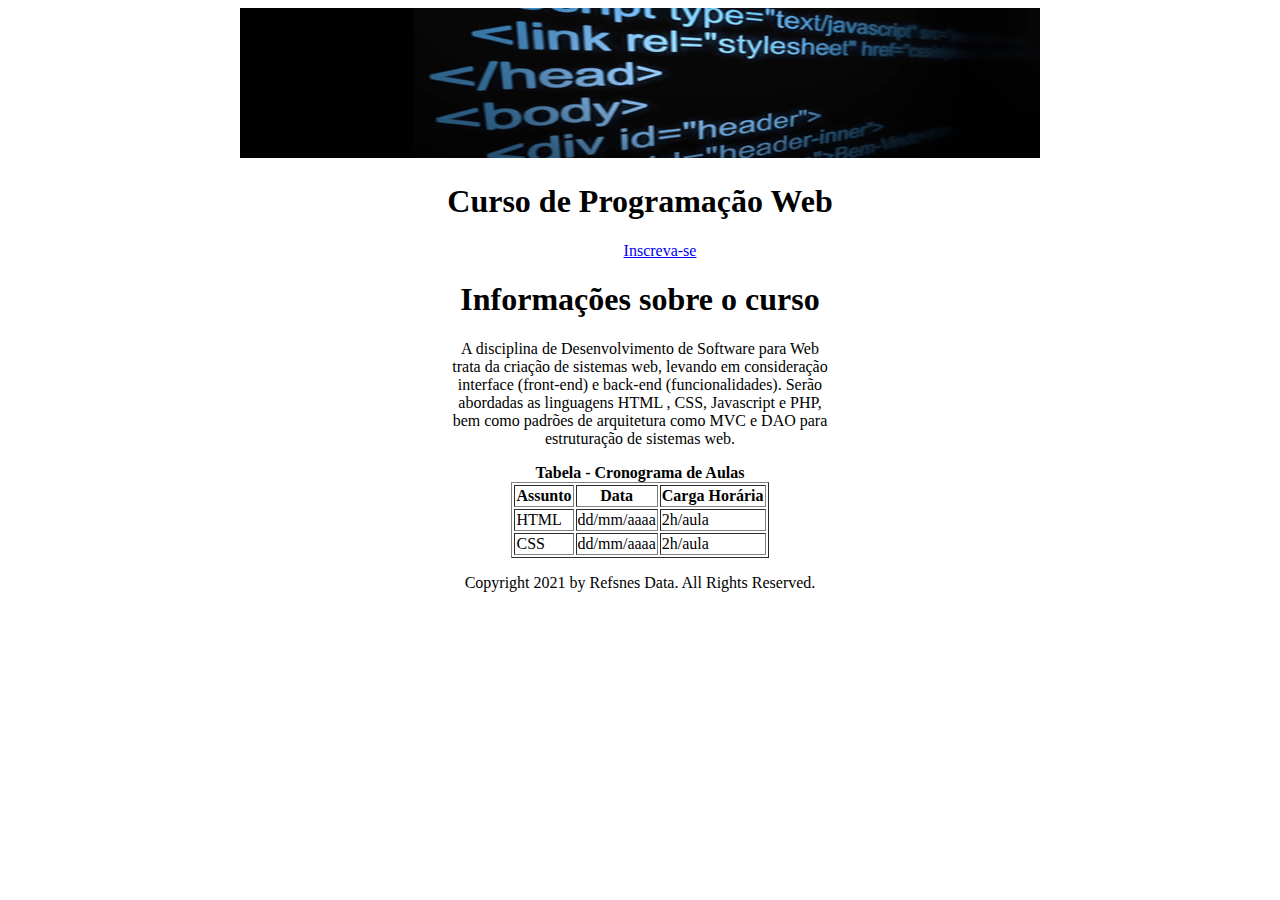
<file: responsive_web_development/aula_2/index.html>
<!DOCTYPE html>
<html lang="pt-br">
  <head>
    <meta charset="UTF-8" />
    <meta http-equiv="X-UA-Compatible" content="IE=edge" />
    <meta name="viewport" content="width=device-width, initial-scale=1.0" />
    <title>Aula 02</title>
  </head>
  <body>
    <center>
      <section>
        <header>
          <img src="img/banner.jpg" width="800px" height="150px" />
          <h1>Curso de Programação Web</h1>
        </header>

        <nav>
          <ul style="list-style: none">
            <li><a href="cadastro.html">Inscreva-se</a></li>
          </ul>
        </nav>
        <article>
          <h1>Informações sobre o curso</h1>
          <p style="width: 30%">
            A disciplina de Desenvolvimento de Software para Web trata da
            criação de sistemas web, levando em consideração interface
            (front-end) e back-end (funcionalidades). Serão abordadas as
            linguagens HTML , CSS, Javascript e PHP, bem como padrões de
            arquitetura como MVC e DAO para estruturação de sistemas web.
          </p>

          <table border="solid">
            <caption style="font-weight: bold">
              Tabela - Cronograma de Aulas
            </caption>
            <tr>
              <th>Assunto</th>
              <th>Data</th>
              <th>Carga Horária</th>
            </tr>
            <tr>
              <td>HTML</td>
              <td>dd/mm/aaaa</td>
              <td>2h/aula</td>
            </tr>
            <tr>
              <td>CSS</td>
              <td>dd/mm/aaaa</td>
              <td>2h/aula</td>
            </tr>
          </table>
        </article>

        <footer>
          <p>Copyright 2021 by Refsnes Data. All Rights Reserved.</p>
        </footer>
      </section>
    </center>
  </body>
</html>
</file>
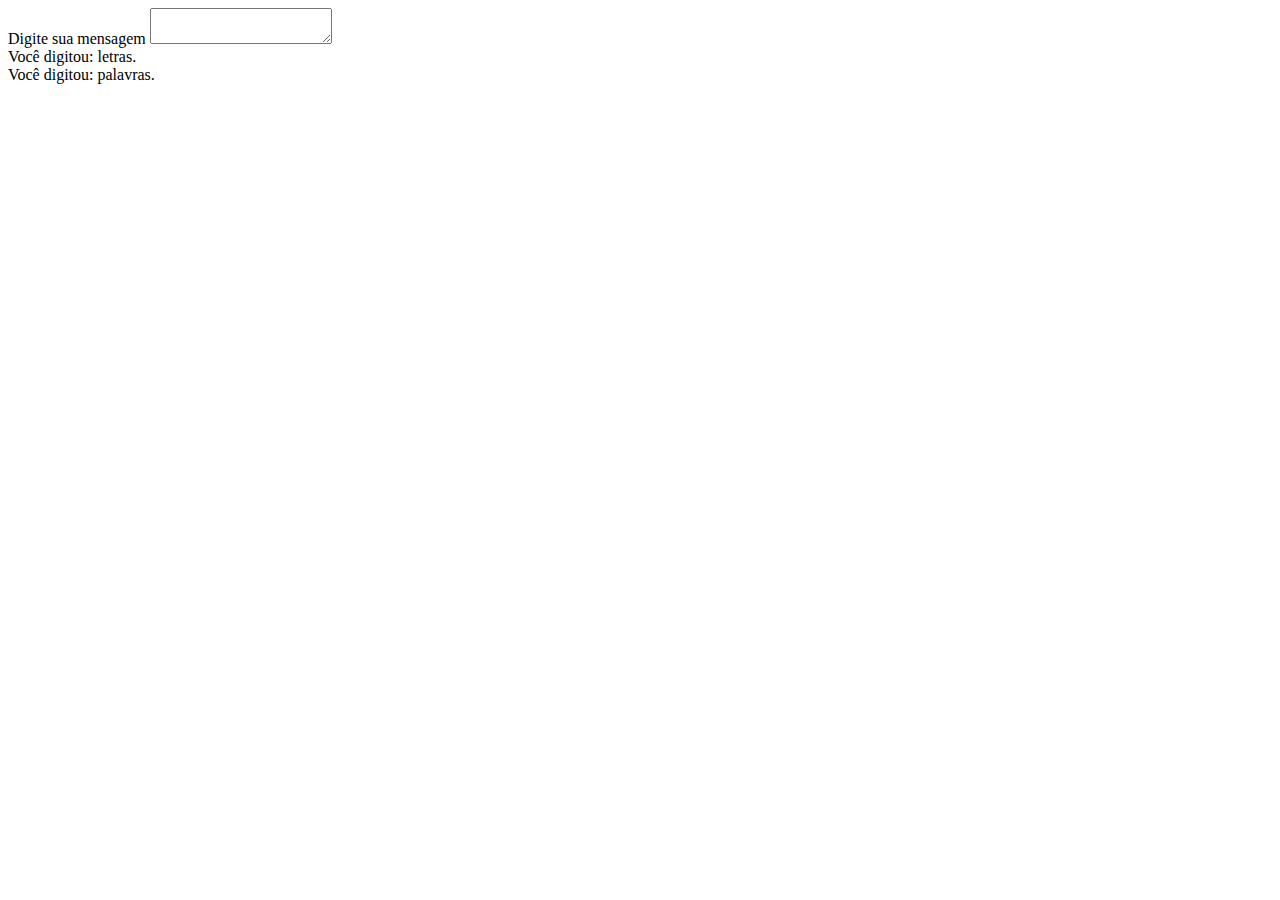
<file: responsive_web_development/aula_js/index.html>
<!doctype html>
<html lang="pt-br">
	<head>
		<title>Trabalhando JS</title>
		<meta charset="UTF-8">
		<script src="js/scripts.js"></script>

	</head>
	<body>
	<form name="frmCad" action="#" method="post">
		<label for="txtMsg">Digite sua mensagem</label>
		<textarea name="txtMsg" id="txtMsg" onChange="contar()" maxlength="100"></textarea>
		<br>
		<div>
			Você digitou: <span id="contador"></span> letras.
		</div>
		<div>
			Você digitou: <span id="contador1"></span> palavras.
		</div>
	</form>
	</body>
</html>
</file>
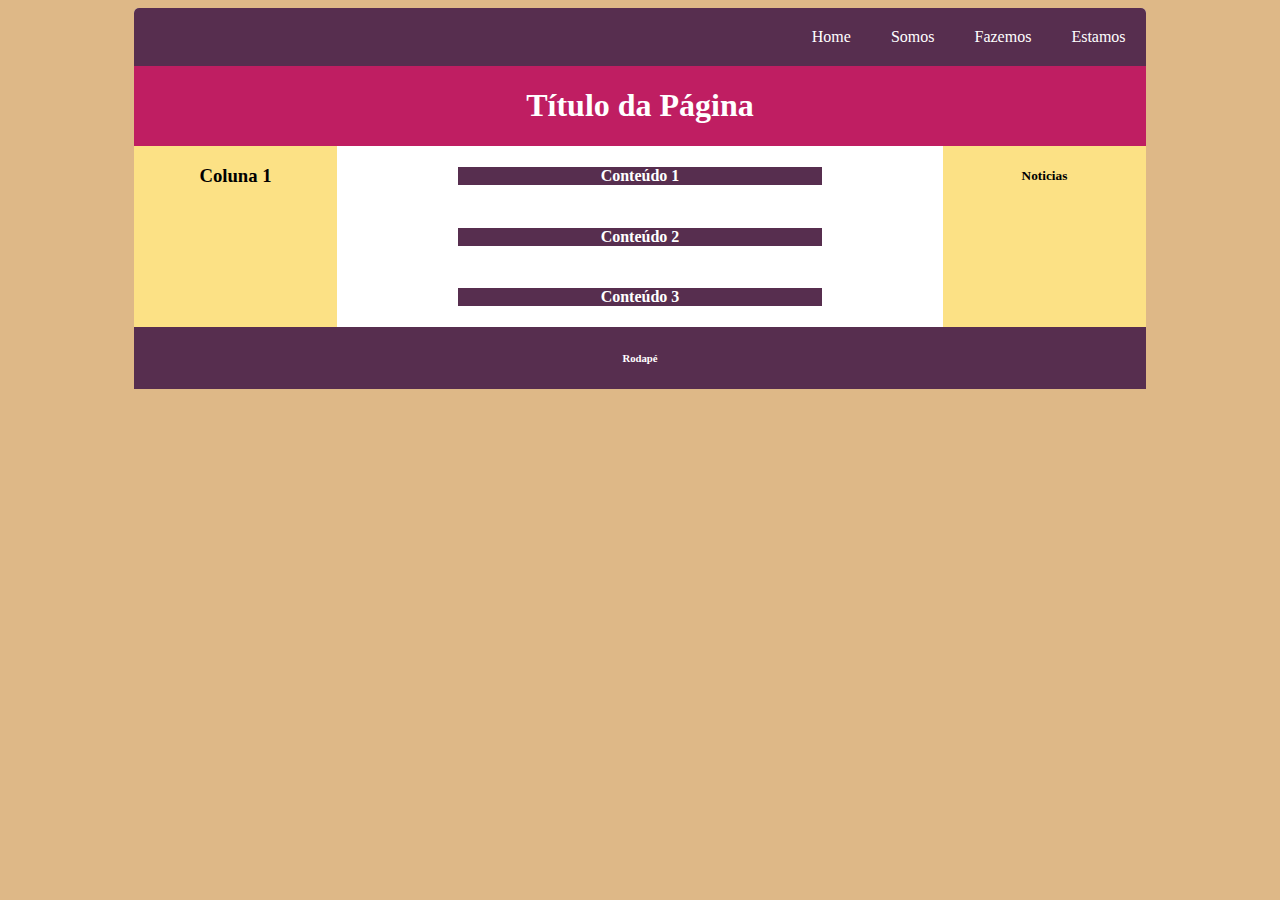
<file: responsive_web_development/exemplo-pratico-css/index.html>
<!DOCTYPE html>
<html lang="pt-br">
  <head>
    <meta charset="UTF-8" />
    <meta http-equiv="X-UA-Compatible" content="IE=edge" />
    <meta name="viewport" content="width=device-width, initial-scale=1.0" />
    <link rel="stylesheet" type="text/css" href="css/meucss.css" />
    <title>Document</title>
  </head>
  <body>
    <div id="container">
      <!--  <div class="div_cabecalho" role="header">
            <h1>Cabeçalho</h1>
             Vai criar um cabeçalho acima do nav devida a ordem escrita-->
      <div class="menu" role="navigation">
        <!-- Role = "Navigation" > faz o papel de <nav>-->
        <nav><a href="#">Home</a></nav>
        <nav><a href="#">Somos</a></nav>
        <nav><a href="#">Fazemos</a></nav>
        <nav><a href="#">Estamos</a></nav>
      </div>
      <div id="cabecalho" role="header">
        <h1>Título da Página</h1>
      </div>
      <div id="coluna1" role="article">
        <h3>Coluna 1</h3>
      </div>
      <div id="coluna2" role="main">
        <h4>Conteúdo 1</h4>
        <h4>Conteúdo 2</h4>
        <h4>Conteúdo 3</h4>
      </div>
      <div id="coluna3" role="article">
        <h5>Noticias</h5>
      </div>
      <div id="rodape" role="contentinfo">
        <h6>Rodapé</h6>
      </div>
    </div>
  </body>
</html>
</file>
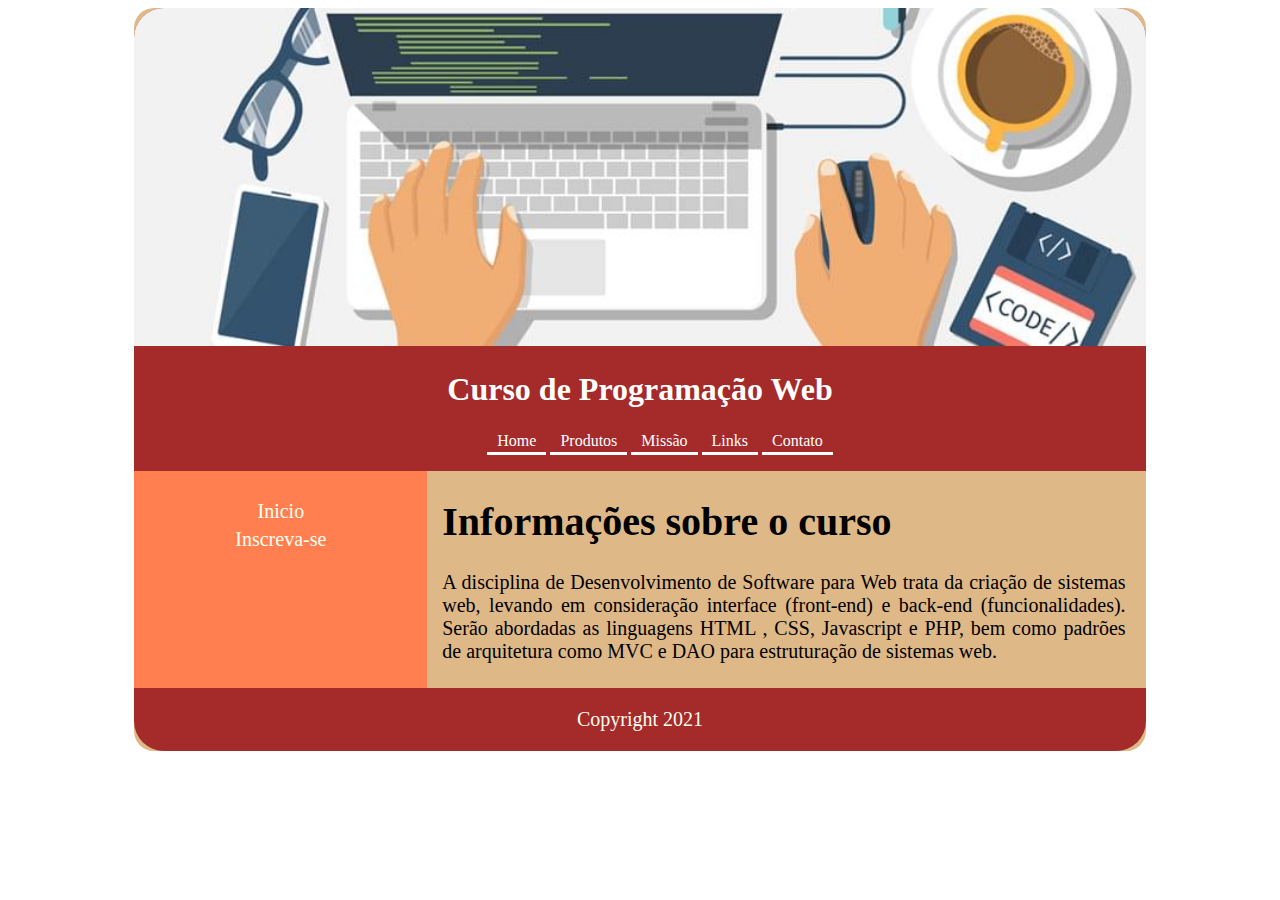
<file: responsive_web_development/folhas-de-estilo1/index.html>
<!DOCTYPE html>
<html lang="pt-br">
  <head>
    <meta charset="UTF-8" />
    <meta http-equiv="X-UA-Compatible" content="IE=edge" />
    <meta name="viewport" content="width=device-width, initial-scale=1.0" />
    <title>Programação Web</title>

    <link rel="stylesheet" type="text/css" href="css/meucss.css" />
  </head>

  <body>
    <section id="container">
      <header>
        <img src="baner.jpg" />

        <h1>Curso de Programação Web</h1>

        <nav id="menu-horizontal">
          <ul>
            <li><a href="#">Home</a></li>
            <li><a href="#">Produtos</a></li>
            <li><a href="#">Missão</a></li>
            <li><a href="#">Links</a></li>
            <li><a href="#">Contato</a></li>
          </ul>
        </nav>
      </header>

      <main>
        <nav id="coluna-1">
          <ul id="menu-navegacao">
            <li><a href="index.html">Inicio</a></li>
            <li><a href="cadastro.html">Inscreva-se</a></li>
          </ul>
        </nav>

        <article id="coluna-2">
          <h1>Informações sobre o curso</h1>
          <p>
            A disciplina de Desenvolvimento de Software para Web trata da
            criação de sistemas web, levando em consideração interface
            (front-end) e back-end (funcionalidades). Serão abordadas as
            linguagens HTML , CSS, Javascript e PHP, bem como padrões de
            arquitetura como MVC e DAO para estruturação de sistemas web.
          </p>
        </article>
      </main>

      <footer class="rodape">
        <p>Copyright 2021</p>
      </footer>
    </section>
  </body>
</html>
</file>
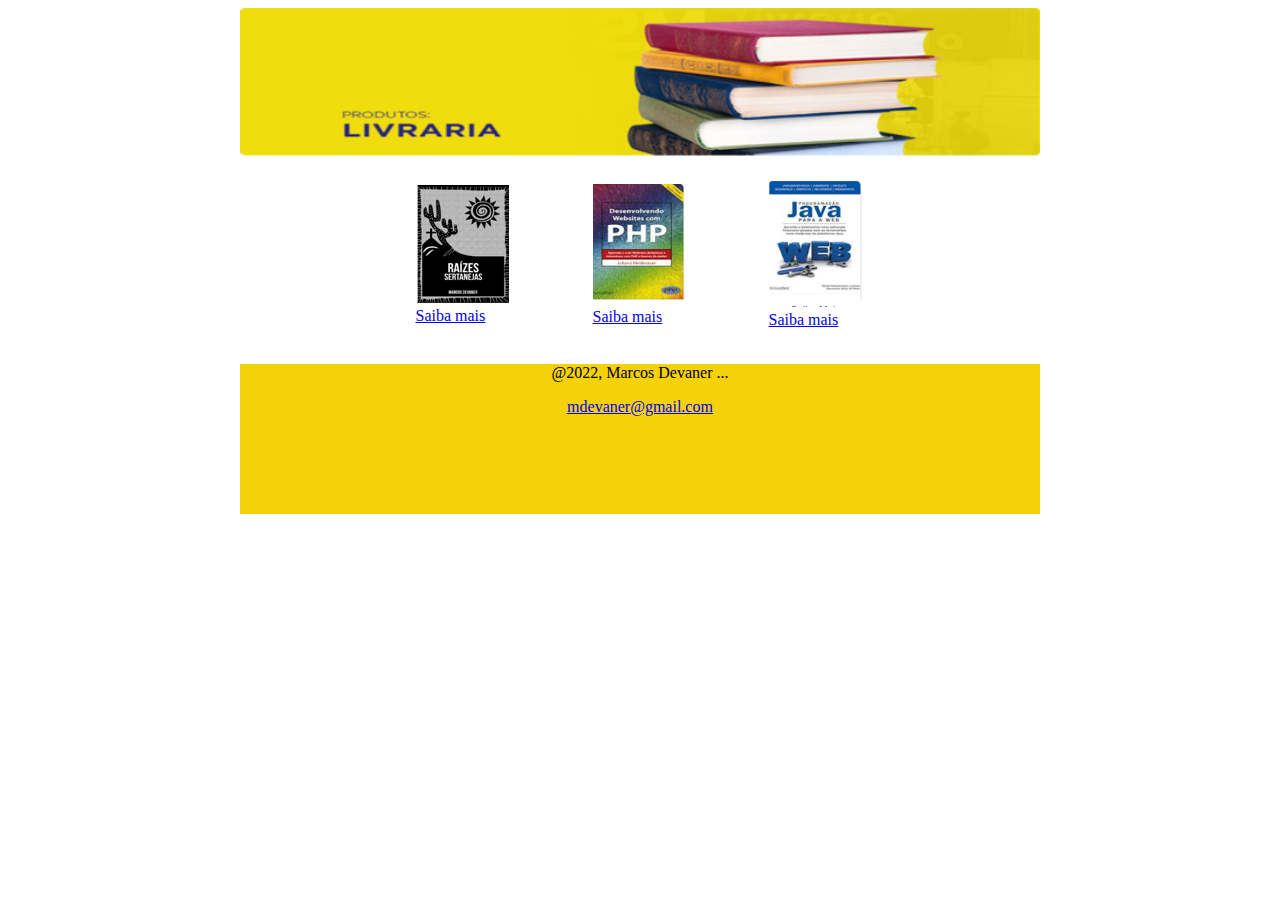
<file: responsive_web_development/projeto-oficina-FIAP/index.html>
<!DOCTYPE html>
<html lang="pt-br">
  <head>
    <meta charset="UTF-8" />
    <meta http-equiv="X-UA-Compatible" content="IE=edge" />
    <meta name="viewport" content="width=device-width, initial-scale=1.0" />
    <title>Livraria</title>
  </head>

  <body>
    <center>
      <section>
        <header>
          <img
            src="img/banner.PNG"
            alt="banner da livraria"
            width="800px"
            height="150px"
          />
        </header>

        <main>
          <table>
            <tr>
              <td>
                <figure>
                  <img src="img/livro1.PNG" alt="livro raízes sertanejas" />
                  <figcaption><a href="livro1.html">Saiba mais</a></figcaption>
                </figure>
              </td>
              <td>
                <figure>
                  <img src="img/livro2.PNG" alt="livro PHP" />
                  <figcaption><a href="#">Saiba mais</a></figcaption>
                </figure>
              </td>
              <td>
                <figure>
                  <img src="img/livro3.PNG" alt="livro PHP" />
                  <figcaption><a href="#">Saiba mais</a></figcaption>
                </figure>
              </td>
            </tr>
          </table>
        </main>

        <footer style="background-color: #f5d109; width: 800px; height: 150px">
          <p>@2022, Marcos Devaner ...</p>
          <a href="mailto:mdevaner@gmail.com">mdevaner@gmail.com</a>
        </footer>
      </section>
    </center>
  </body>
</html>
</file>
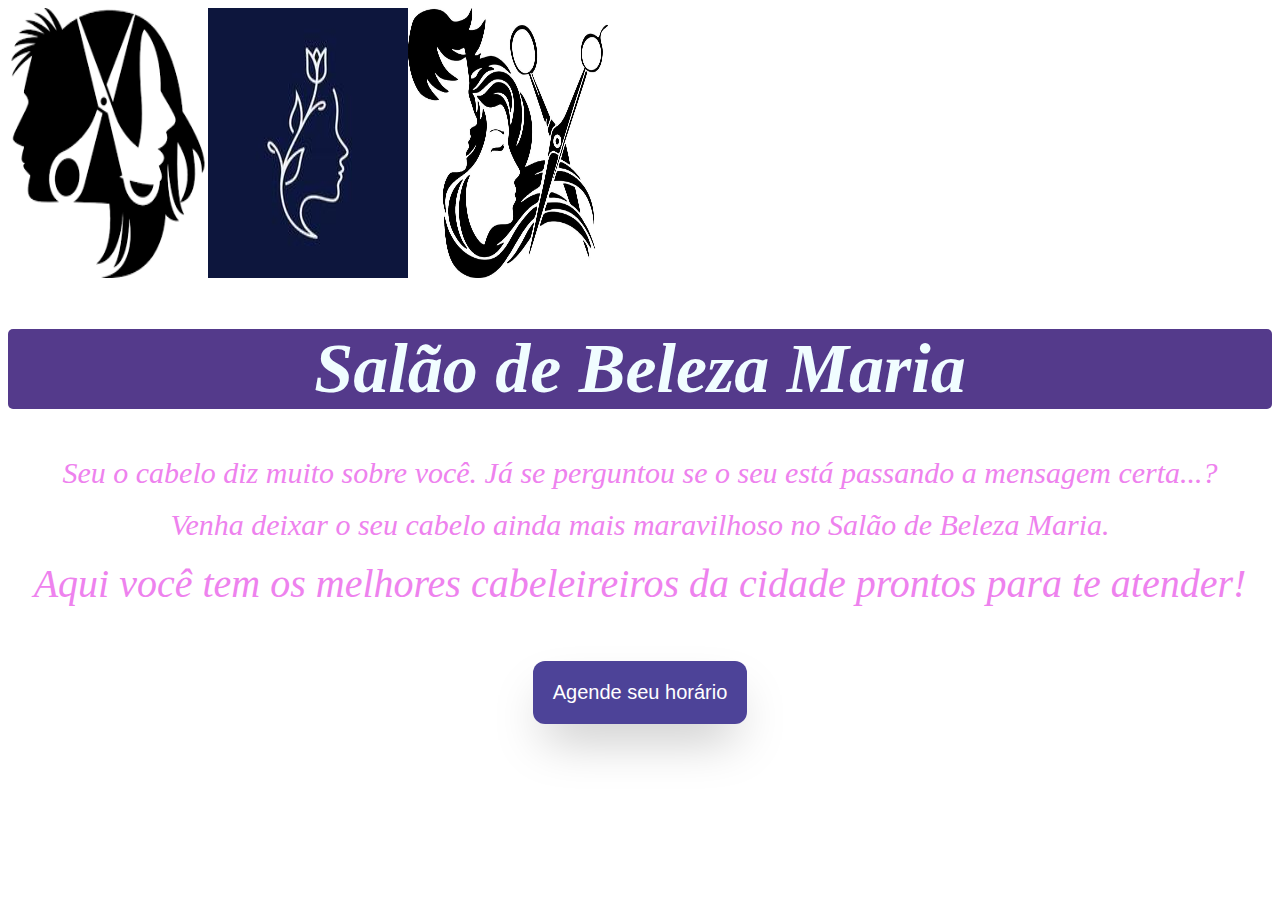
<file: responsive_web_development/simulado_checkpoint/index.html>
<!DOCTYPE html>
<html lang="pt-br">
  <head>
    <meta charset="UTF-8" />
    <meta http-equiv="X-UA-Compatible" content="IE=edge" />
    <meta name="viewport" content="width=device-width, initial-scale=1.0" />
    <link rel="stylesheet" type="text/css" href="css/index.css" />
    <title>Salão de Beleza</title>
  </head>

  <body>
    <section>
      <div class="column">
        <div>
          <img src="img/salaomariaimg01.png" width="200" height="270" />
        </div>
        <div>
          <img src="img/logo.png" width="200" height="270" />
        </div>
        <div>
          <img src="img/salaomariaimg02.jpg" width="200" height="270" />
        </div>
      </div>
      <h1 id="title">Salão de Beleza Maria</h1>
      <main>
        <article id="mainarticle">
          Seu o cabelo diz muito sobre você. Já se perguntou se o seu está
          passando a mensagem certa...?
        </article>
        <br />
        <article id="mainarticle2">
          Venha deixar o seu cabelo ainda mais maravilhoso no Salão de Beleza
          Maria.
        </article>
        <br />

        <article id="mainarticle3">
          Aqui você tem os melhores cabeleireiros da cidade prontos para te
          atender!
        </article>
      </main>
      <br /><br /><br />

      <nav class="buttonnavegacao">
        <a id="cadastro" href="cadastro.html">Agende seu horário</a>
      </nav>
    </section>
  </body>
</html>
</file>
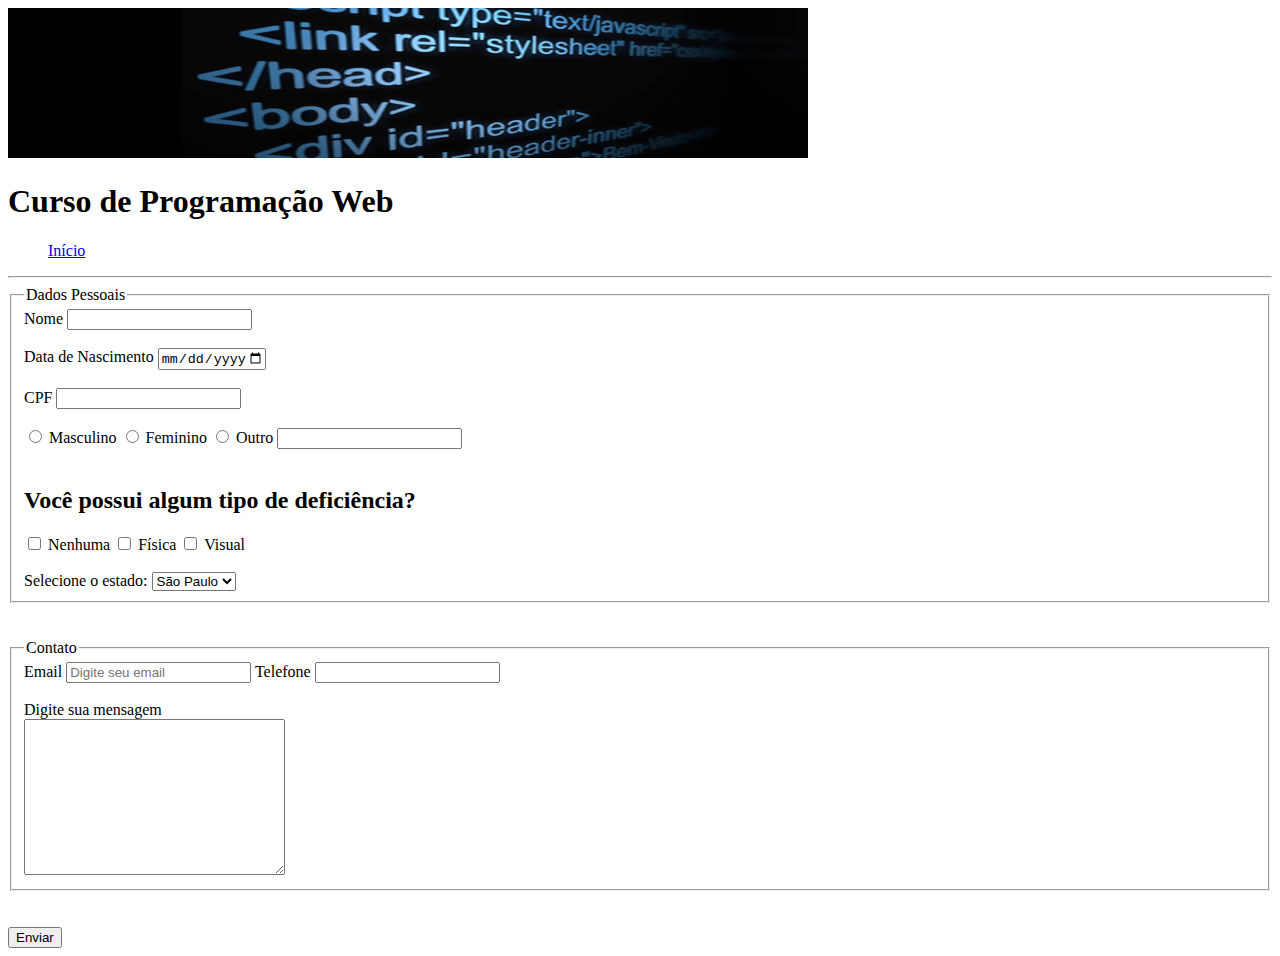
<file: responsive_web_development/aula_2/cadastro.html>
<!DOCTYPE html>
<html lang="pt-br">
  <head>
    <meta charset="UTF-8" />
    <meta http-equiv="X-UA-Compatible" content="IE=edge" />
    <meta name="viewport" content="width=device-width, initial-scale=1.0" />
    <title>Aula 02</title>
  </head>

  <body>
    <section>
      <header>
        <img src="img/banner.jpg" width="800px" height="150px" />
        <h1>Curso de Programação Web</h1>
      </header>

      <nav>
        <ul style="list-style: none">
          <li><a href="index.html">Início</a></li>
        </ul>
      </nav>
      <hr />
      <form id="cadastro">
        <fieldset>
          <legend>Dados Pessoais</legend>

          <label for="nome">Nome</label>
          <input type="text" name="nome" id="nome" /><br /><br />

          <label for="nasc">Data de Nascimento</label>
          <input
            type="date"
            name="nasc"
            id="nasc"
            min="2000-01-01"
            max="2020-01-01"
          /><br /><br />

          <label for="cpf">CPF</label>
          <input type="number" name="cpf" id="cpf" /><br /><br />

          <input type="radio" name="genero" id="genero" value="Masculino" />
          <label for="genero">Masculino</label>

          <input type="radio" name="genero" id="genero" value="Feminino" />
          <label for="genero">Feminino</label>

          <input type="radio" name="genero" id="genero" value="Outro" />
          <label for="genero">Outro</label>
          <input type="text" name="outro" id="outr" /><br /><br />

          <h2>Você possui algum tipo de deficiência?</h2>

          <input type="checkbox" name="nenhuma" id="nenhuma" value="Nenhuma" />
          <label for="nenhuma">Nenhuma</label>

          <input type="checkbox" name="fisica" id="fisica" value="física" />
          <label for="física">Física</label>

          <input type="checkbox" name="visual" id="visual" value="Visual" />
          <label for="visual">Visual</label><br /><br />

          <label for="estado">Selecione o estado:</label>
          <select id="estado" name="estado">
            <option value="São Paulo">São Paulo</option>
            <option value="Ceará">Ceará</option>
          </select>
        </fieldset>
        <br /><br />
        <fieldset>
          <legend>Contato</legend>
          <label for="email">Email</label>
          <input
            type="email"
            id="email"
            name="email"
            placeholder="Digite seu email"
          />
          <label for="fone">Telefone</label>
          <input type="tel" id="tel" name="tel" />

          <br /><br />
          <label for="msg">Digite sua mensagem</label><br />
          <textarea name="msg" id="msg" rows="10" cols="30"></textarea>
        </fieldset>
        <br /><br />
        <input type="submit" name="enviar" id="enviar" value="Enviar" />
      </form>
    </section>
  </body>
</html>
</file>
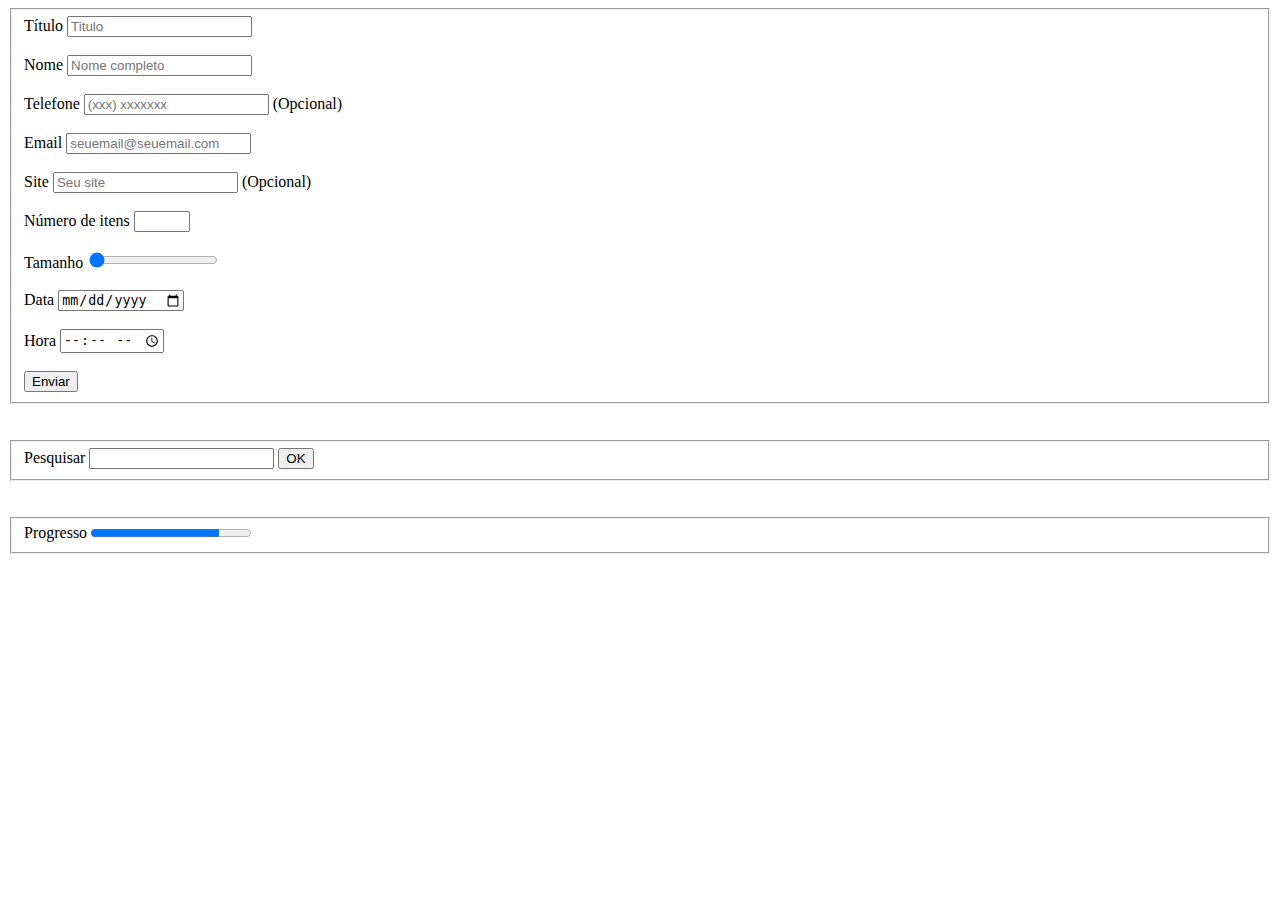
<file: responsive_web_development/aula_2/formulario.html>
<!DOCTYPE html>
<html lang="pt-br">
  <head>
    <meta charset="UTF-8" />
    <meta http-equiv="X-UA-Compatible" content="IE=edge" />
    <meta name="viewport" content="width=device-width, initial-scale=1.0" />
    <title>Formulário</title>
  </head>

  <body>
    <section>
      <form id="form">
        <fieldset>
          <label for="titulo">Título</label>
          <input type="text" id="titulo" name="titulo" placeholder="Titulo" />
          <br /><br />

          <label for="nome">Nome</label>
          <input
            type="text"
            id="nome"
            name="nome"
            placeholder="Nome completo"
          />
          <br /><br />

          <label for="tel">Telefone</label>
          <input type="text" id="tel" name="tel" placeholder="(xxx) xxxxxxx" />
          <label>(Opcional)</label>
          <br /><br />

          <label for="email">Email</label>
          <input
            type="email"
            id="email"
            name="email"
            placeholder="seuemail@seuemail.com"
          />
          <br /><br />

          <label for="site">Site</label>
          <input type="url" id="site" name="site" placeholder="Seu site" />
          <label>(Opcional)</label>
          <br /><br />

          <label for="numitens">Número de itens</label>
          <input type="number" id="numitens" name="numitens" min="1" max="10" />
          <br /><br />

          <label for="tamanho">Tamanho</label>
          <input type="range" step="10" value="0" name="tamnho" id="tamanho" />
          <br /><br />

          <label for="data">Data</label>
          <input type="date" id="data" name="data" />
          <br /><br />

          <label for="h">Hora</label>
          <input type="time" id="h" name="h" />
          <br /><br />

          <input type="submit" value="Enviar" name="enviar" id="enviar" />
        </fieldset>
        <br /><br />

        <fieldset>
          <label for="pesq">Pesquisar</label>
          <input type="search" name="pesq" id="pesq" />
          <input type="button" name="pesquisar" id="pesquisar" value="OK" />
        </fieldset>
        <br />
        <br />

        <fieldset>
          <label for="progre">Progresso</label>
          <progress value="80" min="1" max="100">50%</progress>
        </fieldset>
      </form>
    </section>
  </body>
</html>
</file>
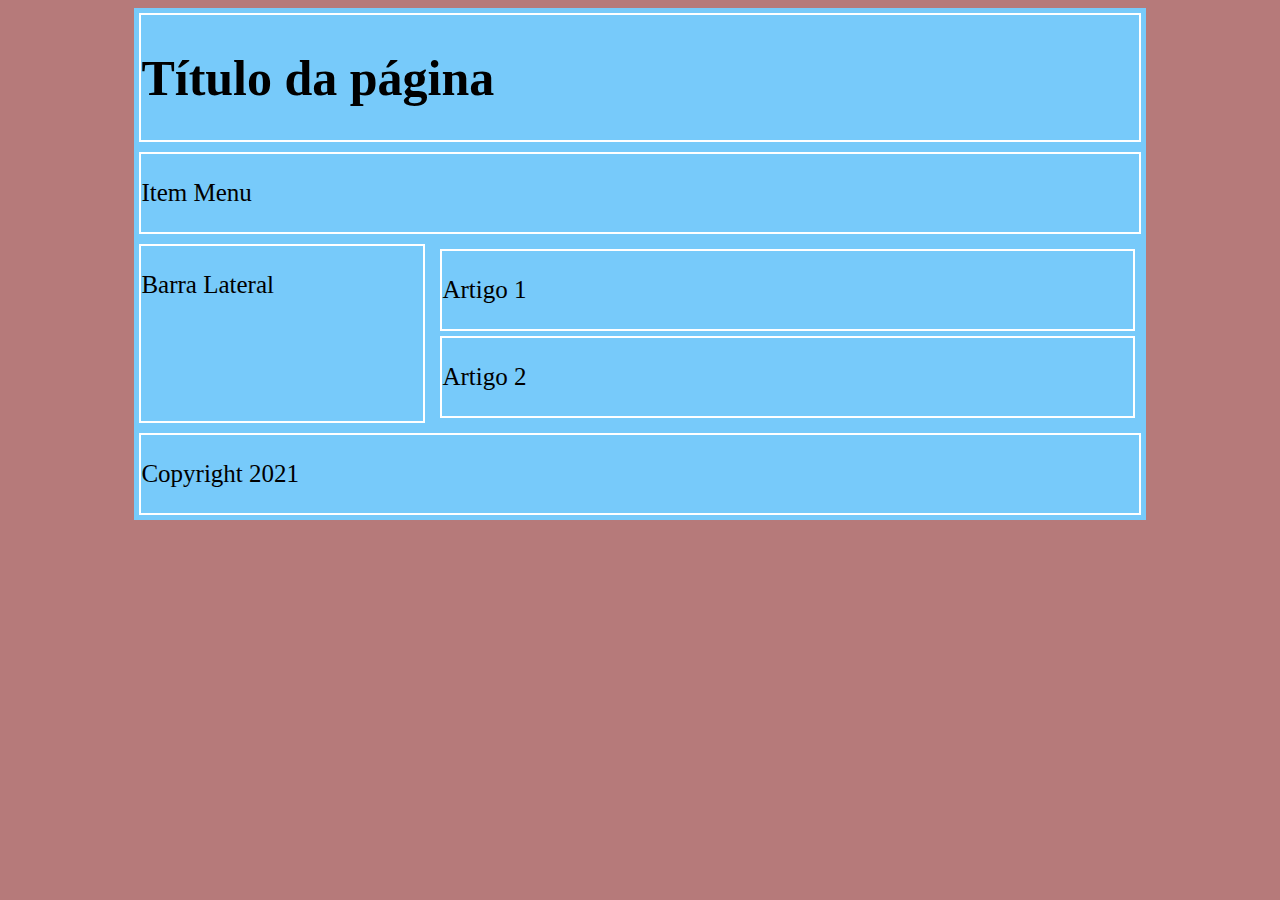
<file: responsive_web_development/folhas-de-estilo1/index2.html>
<!DOCTYPE html>
<html lang="pt-br">
  <head>
    <meta charset="UTF-8" />
    <meta http-equiv="X-UA-Compatible" content="IE=edge" />
    <meta name="viewport" content="width=device-width, initial-scale=1.0" />
    <title>Programação Web</title>

    <link rel="stylesheet" type="text/css" href="css/meucss2.css" />
  </head>

  <body>
    <section id="container">
      <header>
        <h1>Título da página</h1>
      </header>

      <nav>
        <p>Item Menu</p>
      </nav>

      <main>
        <aside>
          <p>Barra Lateral</p>
          <p></p>
        </aside>

        <section id="conteudo">
          <article id="artigo1">
            <p>Artigo 1</p>
          </article>

          <article id="artigo2">
            <p>Artigo 2</p>
          </article>
        </section>
      </main>

      <footer>
        <p>Copyright 2021</p>
      </footer>
    </section>
  </body>
</html>
</file>
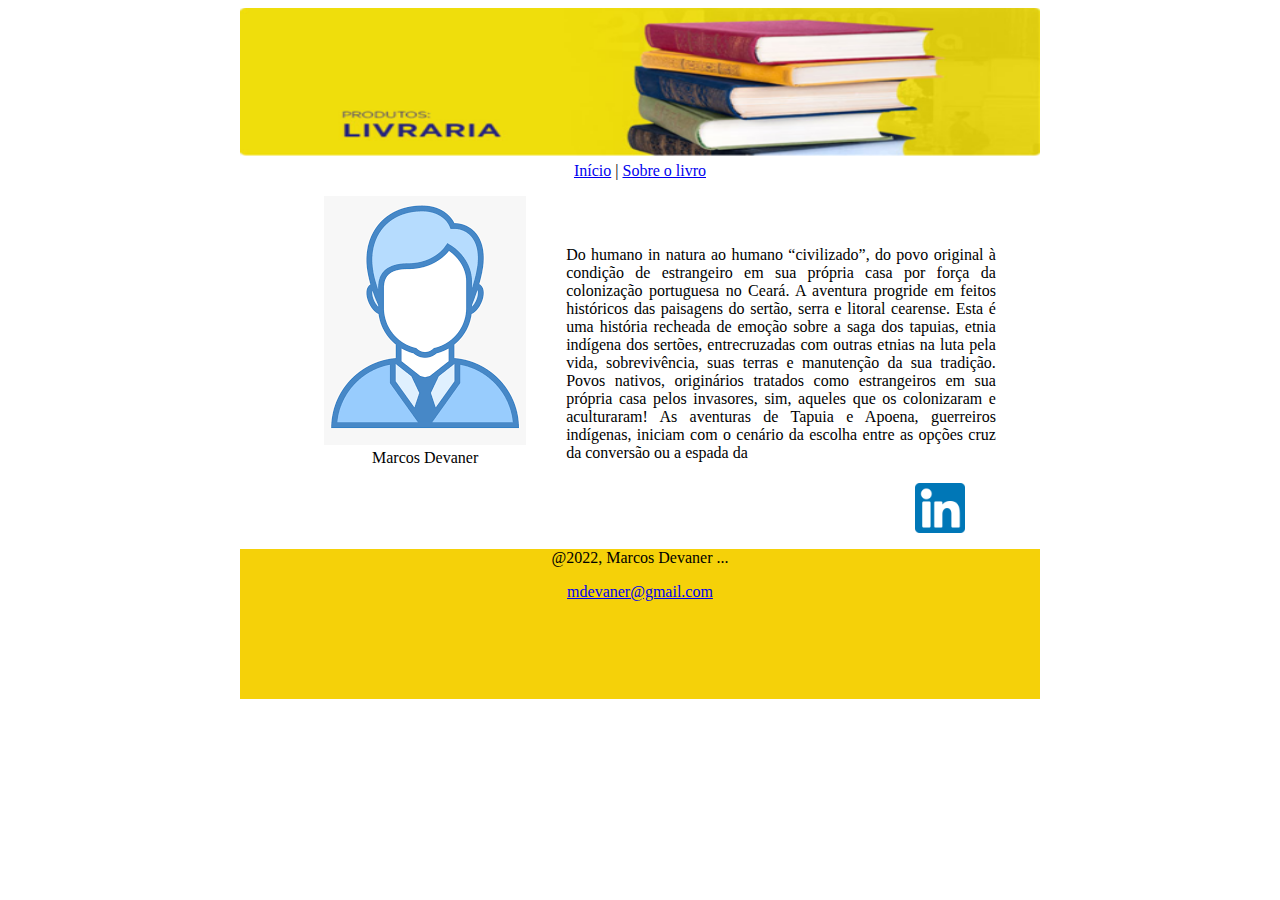
<file: responsive_web_development/projeto-oficina-FIAP/autor.html>
<!DOCTYPE html>
<html lang="pt-br">
  <head>
    <meta charset="UTF-8" />
    <meta http-equiv="X-UA-Compatible" content="IE=edge" />
    <meta name="viewport" content="width=device-width, initial-scale=1.0" />
    <title>Livraria</title>
  </head>

  <body>
    <center>
      <section>
        <header>
          <img
            src="img/banner.PNG"
            alt="banner da livraria"
            width="800px"
            height="150px"
          />
        </header>

        <nav>
          <a href="index.html">Início</a> |
          <a href="livro1.html">Sobre o livro</a>
        </nav>

        <main style="display: flex; justify-content: center">
          <figure>
            <img src="img/autor.png" />
            <figcaption>Marcos Devaner</figcaption>
          </figure>
          <p style="width: 34%; text-align: justify; padding-top: 50px">
            Do humano in natura ao humano “civilizado”, do povo original à
            condição de estrangeiro em sua própria casa por força da colonização
            portuguesa no Ceará. A aventura progride em feitos históricos das
            paisagens do sertão, serra e litoral cearense. Esta é uma história
            recheada de emoção sobre a saga dos tapuias, etnia indígena dos
            sertões, entrecruzadas com outras etnias na luta pela vida,
            sobrevivência, suas terras e manutenção da sua tradição. Povos
            nativos, originários tratados como estrangeiros em sua própria casa
            pelos invasores, sim, aqueles que os colonizaram e aculturaram! As
            aventuras de Tapuia e Apoena, guerreiros indígenas, iniciam com o
            cenário da escolha entre as opções cruz da conversão ou a espada da
          </p>
        </main>
        <nav style="width: 50px; height: 50px; margin-left: 600px">
          <a
            href="https://www.linkedin.com/in/marcos-devaner-do-nascimento-3a874b168/"
            target="_blank"
          >
            <img src="img/linkedin.png" style="width: 50px; height: 50px" />
          </a>
        </nav>

        <footer style="background-color: #f5d109; width: 800px; height: 150px">
          <p>@2022, Marcos Devaner ...</p>
          <a href="mailto:mdevaner@gmail.com">mdevaner@gmail.com</a>
        </footer>
      </section>
    </center>
  </body>
</html>
</file>
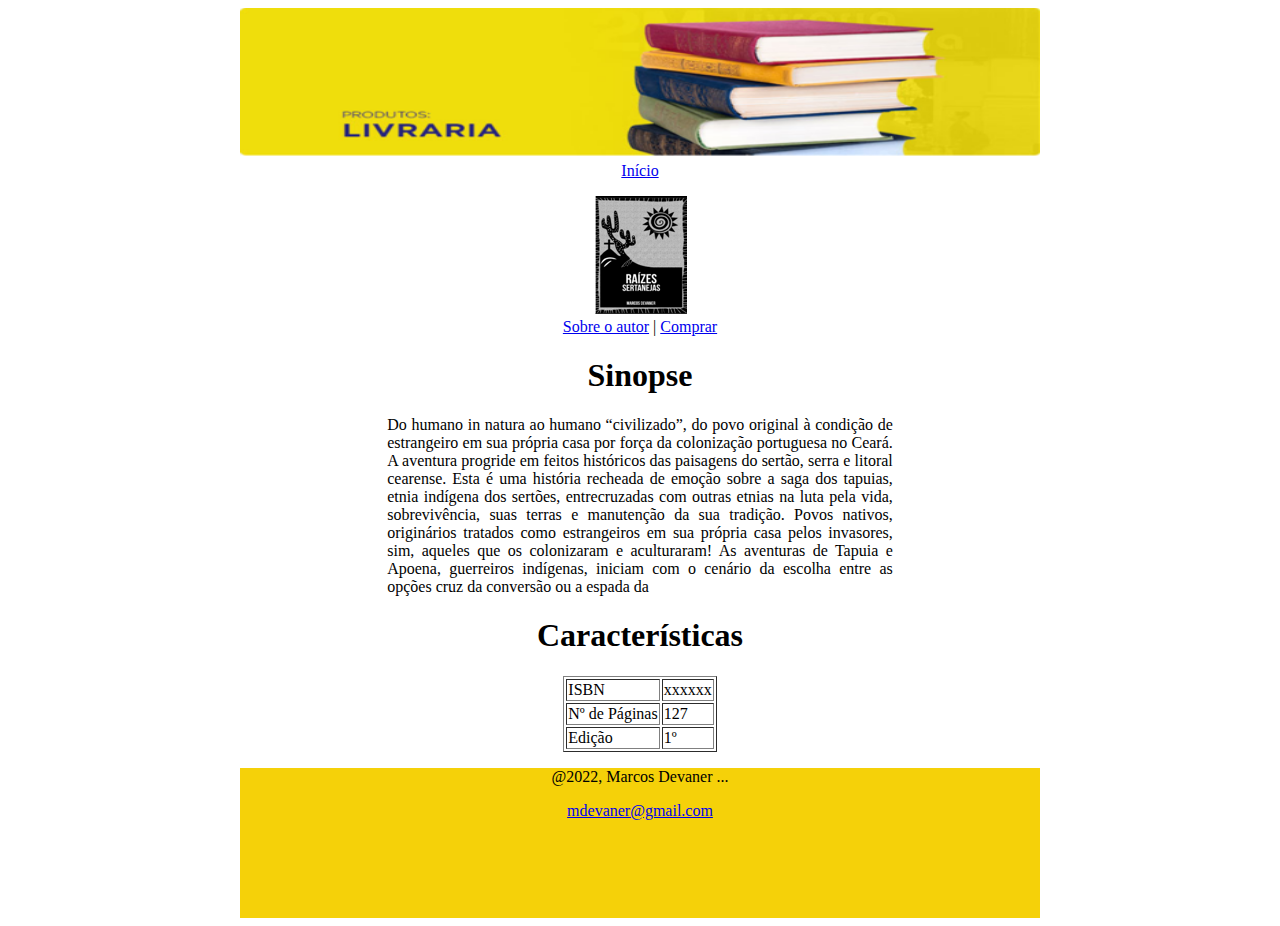
<file: responsive_web_development/projeto-oficina-FIAP/livro1.html>
<!DOCTYPE html>
<html lang="pt-br">
  <head>
    <meta charset="UTF-8" />
    <meta http-equiv="X-UA-Compatible" content="IE=edge" />
    <meta name="viewport" content="width=device-width, initial-scale=1.0" />
    <title>Livraria</title>
  </head>

  <body>
    <center>
      <section>
        <header>
          <img
            src="img/banner.PNG"
            alt="banner da livraria"
            width="800px"
            height="150px"
          />
        </header>

        <nav><a href="index.html">Início</a></nav>

        <main>
          <figure>
            <img src="img/livro1.PNG" alt="livro..." />
            <figcaption>
              <a href="autor.html">Sobre o autor</a> |
              <a href="compra.html">Comprar</a>
            </figcaption>
          </figure>

          <h1>Sinopse</h1>
          <p style="width: 40%; text-align: justify">
            Do humano in natura ao humano “civilizado”, do povo original à
            condição de estrangeiro em sua própria casa por força da colonização
            portuguesa no Ceará. A aventura progride em feitos históricos das
            paisagens do sertão, serra e litoral cearense. Esta é uma história
            recheada de emoção sobre a saga dos tapuias, etnia indígena dos
            sertões, entrecruzadas com outras etnias na luta pela vida,
            sobrevivência, suas terras e manutenção da sua tradição. Povos
            nativos, originários tratados como estrangeiros em sua própria casa
            pelos invasores, sim, aqueles que os colonizaram e aculturaram! As
            aventuras de Tapuia e Apoena, guerreiros indígenas, iniciam com o
            cenário da escolha entre as opções cruz da conversão ou a espada da
          </p>
          <h1>Características</h1>
          <table border="solid">
            <tr>
              <td>ISBN</td>
              <td>xxxxxx</td>
            </tr>
            <tr>
              <td>Nº de Páginas</td>
              <td>127</td>
            </tr>
            <tr>
              <td>Edição</td>
              <td>1º</td>
            </tr>
          </table>
        </main>

        <footer style="background-color: #f5d109; width: 800px; height: 150px">
          <p>@2022, Marcos Devaner ...</p>
          <a href="mailto:mdevaner@gmail.com">mdevaner@gmail.com</a>
        </footer>
      </section>
    </center>
  </body>
</html>
</file>
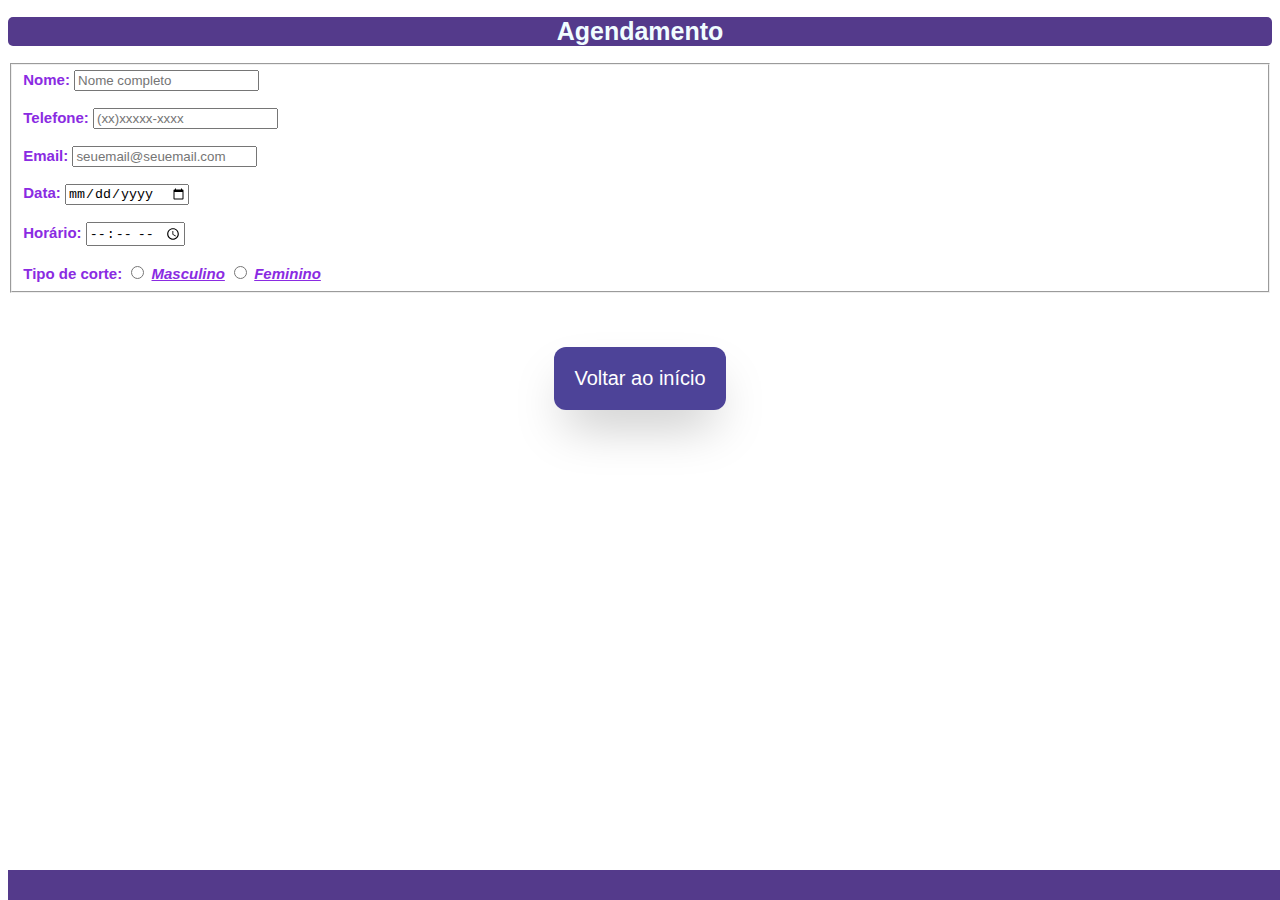
<file: responsive_web_development/simulado_checkpoint/cadastro.html>
<!DOCTYPE html>
<html lang="en">
  <head>
    <meta charset="UTF-8" />
    <meta http-equiv="X-UA-Compatible" content="IE=edge" />
    <meta name="viewport" content="width=device-width, initial-scale=1.0" />
    <link rel="stylesheet" type="text/css" href="css/cadastro.css" />
    <title>Cadastro</title>
  </head>
  <body>
    <section>
      <header>
        <h1 id="agendamento">Agendamento</h1>
      </header>

      <div class="container">
        <fieldset>
          <label for="nome">Nome:</label>
          <input
            type="text"
            id="nome"
            name="nome"
            placeholder="Nome completo"
          />
          <br /><br />

          <label for="tel">Telefone:</label>
          <input type="text" id="tel" name="tel" placeholder="(xx)xxxxx-xxxx" />
          <br /><br />

          <label for="email">Email:</label>
          <input
            type="email"
            id="email"
            name="email"
            placeholder="seuemail@seuemail.com"
          />
          <br /><br />

          <label for="data">Data:</label>
          <input type="date" id="data" name="data" />
          <br /><br />

          <label for="h">Horário:</label>
          <input type="time" id="h" name="h" />
          <br /><br />

          <label>Tipo de corte:</label>
          <input type="radio" name="genero" id="genero" value="Masculino " />
          <label id="masculino" for="genero">Masculino</label>

          <input type="radio" name="genero" id="genero" value="Feminino" />
          <label id="feminino" for="genero">Feminino</label>
        </fieldset>
      </div>
      <br /><br /><br />

      <nav class="buttonhome">
        <a id="home" href="index.html">Voltar ao início</a>
      </nav>
      <br /><br />
      
      <footer class="rodape"></footer>
    </section>
  </body>
</html>
</file>
<file: responsive_web_development/exemplo-pratico-css/css/meucss.css>
html {
    font-size: 16px; /* Para dar um tamnho padrã oem toda a estrutura da tag html*/
}

body {
    background-color: burlywood;
}

#container {
    width: 80%;
    display: flex; /*  faz com que os elementos fiquem um ao lado do outro*/
    flex-wrap: wrap; /*A tag wrap faz uma quebra de linha aos elementos colocados no html baseado no tamanho %*/ 
    justify-content: center;
    margin-left: auto;
    margin-right: auto;
    background-color: white;
    border-radius: 5px;
}

.menu {
    width: 100%;
    display: flex;
    flex-flow: row wrap; /*flex-flow: row wrap; Deixa um do lado do outro*/
                         /*flex-flow: column wrap; Deixa um abaixo do outro */
    justify-content: flex-end; /*Posição; No caso ao fim do flex a esquerda >> */
    background-color: #572e4f;
    border-top-right-radius: 5px;
    border-top-left-radius: 5px;
}
.menu nav {
    margin: 10px; /* margem para a caixa do nav inteira */
    padding: 10px; /* Margem para o link dentro do conteiner */
    
}
.menu nav a {
    text-decoration: none;
    color: white;
}
.menu nav a:hover { /*Hover para quando selecionado fazer a ação abaixo*/
    border-bottom: 2px solid white; /* Colocar uma borda de 2px abaixo branca */ 
}

#cabecalho {
    width: 100%;
    background-color: #bf1e62;

}

#cabecalho h1 { /*h1 do cabecalho e não todos os h1*/
    text-align: center; /*alinhado ao centro o texto */
    color: white;
    font-size: clamp(1rem, 2rem, 4rem); /* tamanho mínimo, médio e máximo da fonte dependendo do tamanho da tela */

}

#coluna1 {
    display: flex; /*Cria uma ordem de itens*/
    flex-wrap: wrap; /*Desmembradmento do flex-flow: wrap criar uma quebra de linha se o limite (lateral no caso) da fileira for superado de elementos */
    flex-direction: row; /*Desmembradmento do flex-flow: ;  flex-direction: row; = vai criar uma fileira */
    justify-content: center;
    width: 20%;
    background-color: #fce185;
}

#coluna2 {
    display: flex;
    flex-flow: column wrap;
    align-items: center;
    width: 60%;
}

#coluna2 h4 {
    display: block; /*Transforma o elemento em um bloco*/
    width: 60%; /*Tamanho dos h4 > se muito grande o wrap quebrará a linha e jogará para baixo ao invés pro lado*/
    text-align: center; /* Centraliza o texto no bloco*/
    background-color: #572e4f;
    color: white;
}

#coluna3 {
    display: flex;
    flex-wrap: wrap;
    flex-direction: row;
    justify-content: center;
    width: 20%;
    background-color: #fce185;
}

#rodape {
    width: 100%;
    background-color: #572e4f;
    color: white;
    text-align: center;
}
</file>
<file: responsive_web_development/folhas-de-estilo1/css/meucss.css>
#container {
  width: 80%;
  display: flex;
  flex-wrap: wrap;
  margin-left: auto;
  margin-right: auto;
  background-color: burlywood;
  text-align: center;
  border-radius: 20px;
}

header {
  background-color: brown;
  width: 100%;
  color: white;
  border-top-left-radius: 30px;
  border-top-right-radius: 30px;
}

header img {
  width: 100%;
  border-top-left-radius: 30px;
  border-top-right-radius: 30px;
}
main {
  display: flex;
  width: 100%;
}
#coluna-1 {
  width: 30%;
  text-align: center;
  font-size: 25px;
  height: auto;
  background-color: coral;
  color: white;
}
#menu-navegacao {
  width: 100%;
  list-style: none;
  padding: 0px;
}
#menu-navegacao li a {
  color: #fffff0;
  font-size: 20px;
  text-decoration: none;
}
#menu-navegacao li a:hover {
  font-size: 25px;
  color: brown;
}
#coluna-2 {
  width: 70%;
  height: auto;
  font-size: 20px;
  text-align: justify;
  margin-left: 10px;
  /* valores do padding:topo, direita, abaixo, esquerda*/
  padding: 0px 20px 5px 5px;
}
.rodape {
  width: 100%;
  height: 20%;
  /* valores do border-radius:*topo-esquerdo, topo-direito, inferior-direito, inferior esquerdo*/
  border-radius: 0px 0px 30px 30px;
  color: #fffff0;
  font-size: 20px;
  background-color: brown;
}
#menu-horizontal {
  width: 100%;
}
#menu-horizontal ul {
  list-style: none;
}
#menu-horizontal ul li {
  display: inline;
}

#menu-horizontal ul li a {
  /*preenchimento superior e inferior 2px*/
  /*preenchimento esquerdo e direito 10px*/
  padding: 2px 10px;
  display: inline-block;
  color: white;
  text-decoration: none;
  border-bottom: 3px solid white;
}
#menu-horizontal ul li a:hover {
  color: #b67a7a;
  border-bottom: 3px solid #b67a7a;
}
</file>
<file: responsive_web_development/simulado_checkpoint/css/index.css>
html {
    font-size: 16px;
}

.column {
    display: flex;
}

  
#title {
    width: 100%;
    display: flex;
    flex-wrap: wrap;
    font-size: 70px;
    justify-content: center;
    margin-left: auto;
    margin-right: auto;
    background-color: rgb(84, 58, 139);
    border-radius: 5px;
    color: rgb(240, 253, 255);
    font-style: italic;
}

.buttonnavegacao {
    display: flex;
    align-items: center;
    justify-content: center;
}

#cadastro {
    font-size: 20px;
    text-decoration: none;
    padding: 20px;
    background-color: rgb(77, 67, 152);
    border-radius: 12px;
    color: white;
    text-align: center;
    font-family: 'Segoe UI', Tahoma, Geneva, Verdana, sans-serif;
    box-shadow: 0 25px 50px -12px rgb(0 0 0 / 0.25);

}

#cadastro:hover {
    opacity: .85;

}

#mainarticle {
    color: violet;
    text-decoration: none;
    font-family:'Times New Roman', Times, serif;
    font-size: 30px;
    font-style: italic;
    text-align:center
}

#mainarticle2 {
    color: violet;
    text-decoration: none;
    font-family:'Times New Roman', Times, serif;
    font-size: 30px;
    font-style: italic;
    text-align:center

}

#mainarticle3 {
    color: violet;
    text-decoration: none;
    font-family:'Times New Roman', Times, serif;
    font-size: 40px;
    font-style: italic;
    text-align:center

}
</file>
<file: responsive_web_development/folhas-de-estilo1/css/meucss2.css>
body {
  background-color: #b67a7a;
}
#container {
  width: 80%;
  display: flex;
  flex-wrap: wrap;
  margin-left: auto;
  margin-right: auto;
  background-color: #77cafa;
  font-size: 25px;
}
header {
  width: 100%;
  margin: 5px;
  border: 2px solid white;
}
nav {
  width: 100%;
  margin: 5px;
  border: 2px solid white;
}
main {
  width: 100%;
  display: flex;
}
aside {
  width: 30%;
  min-height: 50%;
  margin: 5px;
  border: 2px solid white;
}

#conteudo {
  width: 75%;
  margin: 5px;
}
#artigo1,
#artigo2 {
  width: 98%;
  margin: 5px;
  border: 2px solid white;
}

footer {
  width: 100%;
  margin: 5px;
  border: 2px solid white;
}
</file>
<file: responsive_web_development/simulado_checkpoint/css/cadastro.css>
html {
    font-size: 16px;
}

#agendamento {
    width: 100%;
    display: flex;
    flex-wrap: wrap;
    font-size: 25px;
    font-family: 'Segoe UI', Tahoma, Geneva, Verdana, sans-serif;
    justify-content: center;
    margin-left: auto;
    margin-right: auto;
    background-color: rgb(84, 58, 139);
    border-radius: 5px;
    color: rgb(240, 253, 255);
}

.container {
    font-size: 15px;
    font-family: Arial, Helvetica, sans-serif;
    color: blueviolet;
    font-weight:bolder

    
}

#masculino {
    font-style: italic;
    text-decoration: underline;
    
}

#feminino {
    font-style: italic;
    text-decoration: underline;
}

.buttonhome { 
    display: flex;
    align-items: center;
    justify-content: center;


}

#home {
    font-size: 20px;
    text-decoration: none;
    padding: 20px;
    background-color: rgb(77, 67, 152);
    border-radius: 12px;
    color: white;
    text-align: center;
    font-family: 'Segoe UI', Tahoma, Geneva, Verdana, sans-serif;
    box-shadow: 0 25px 50px -12px rgb(0 0 0 / 0.25);

}

#home:hover {
    opacity: .85;
}


.rodape {
    position:absolute;
    bottom:0;
    width:100%;
    height: 30px;  
    background:rgb(84, 58, 139)
}
</file>
